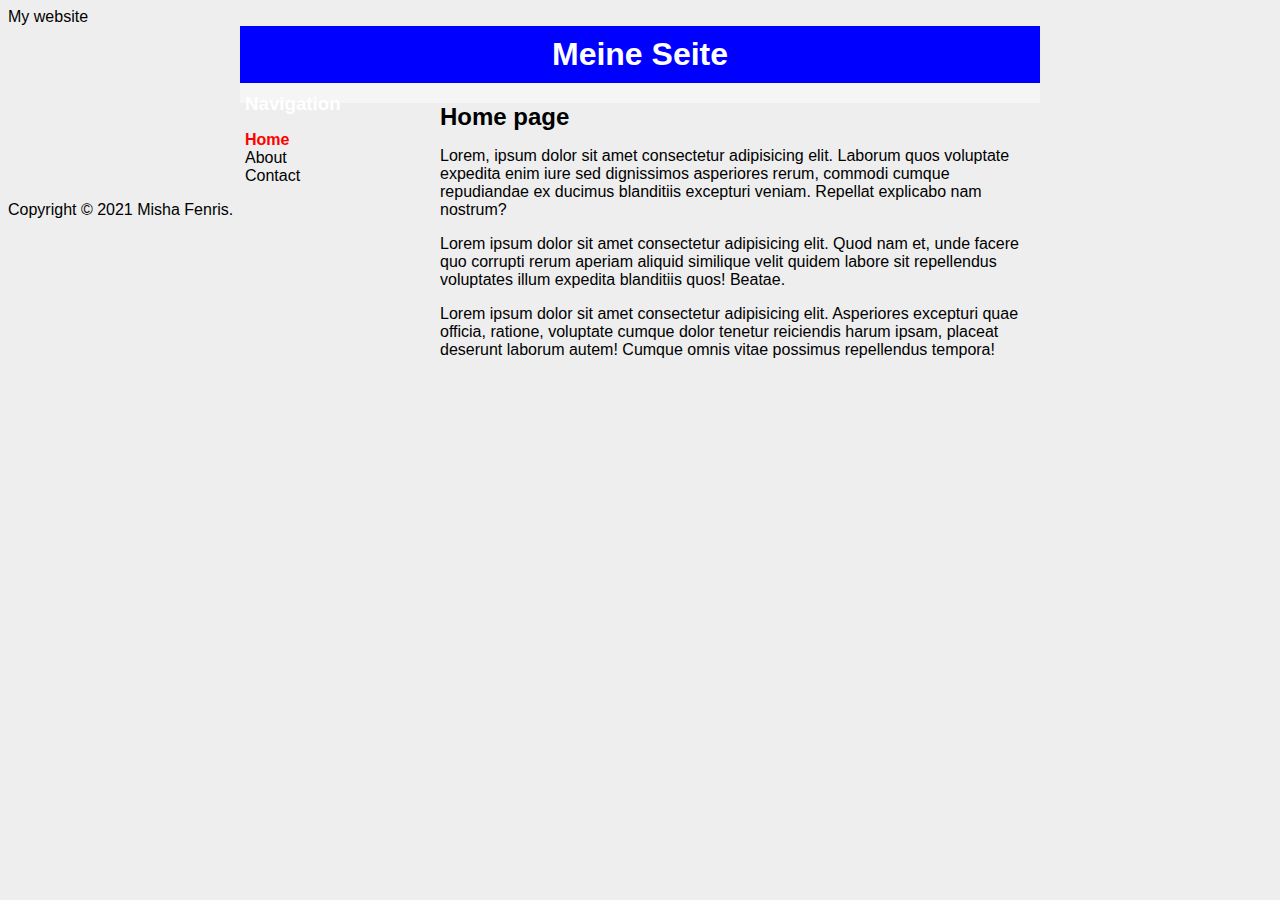
<file: index.html>
<!DOCTYPE html>
<html>
    <head>
        <titel>My website</titel>
        <link rel="stylesheet" type="text/css" href="style.css"/>
        <style>
            #header {
                background-color: blue;
            }
        </style>
    </head>
    <body>
        <div id="container">
            <div id="header">
                <h1>Meine Seite</h1>
            </div>
            <div id="content">
                <dic id="nav">
                    <h3 style="color: white;">Navigation</h3>
                    <ul>
                        <li><a class="selected" href="">Home</a></li>
                        <li>About</li>
                        <li>Contact</li>
                    </ul>
                </div>


                <div id="main">
                    <h2>Home page</h2>
                <p>Lorem, ipsum dolor sit amet consectetur adipisicing elit. Laborum quos voluptate expedita enim iure sed dignissimos asperiores rerum, commodi cumque repudiandae ex ducimus blanditiis excepturi veniam. Repellat explicabo nam nostrum?

                <p>Lorem ipsum dolor sit amet consectetur adipisicing elit. Quod nam et, unde facere quo corrupti rerum aperiam aliquid similique velit quidem labore sit repellendus voluptates illum expedita blanditiis quos! Beatae.

                <p>Lorem ipsum dolor sit amet consectetur adipisicing elit. Asperiores excepturi quae officia, ratione, voluptate cumque dolor tenetur reiciendis harum ipsam, placeat deserunt laborum autem! Cumque omnis vitae possimus repellendus tempora!

                </div>
            </div>
            <div id="footer">
                Copyright &copy; 2021 Misha Fenris.
            </div>
        </div>
</file>
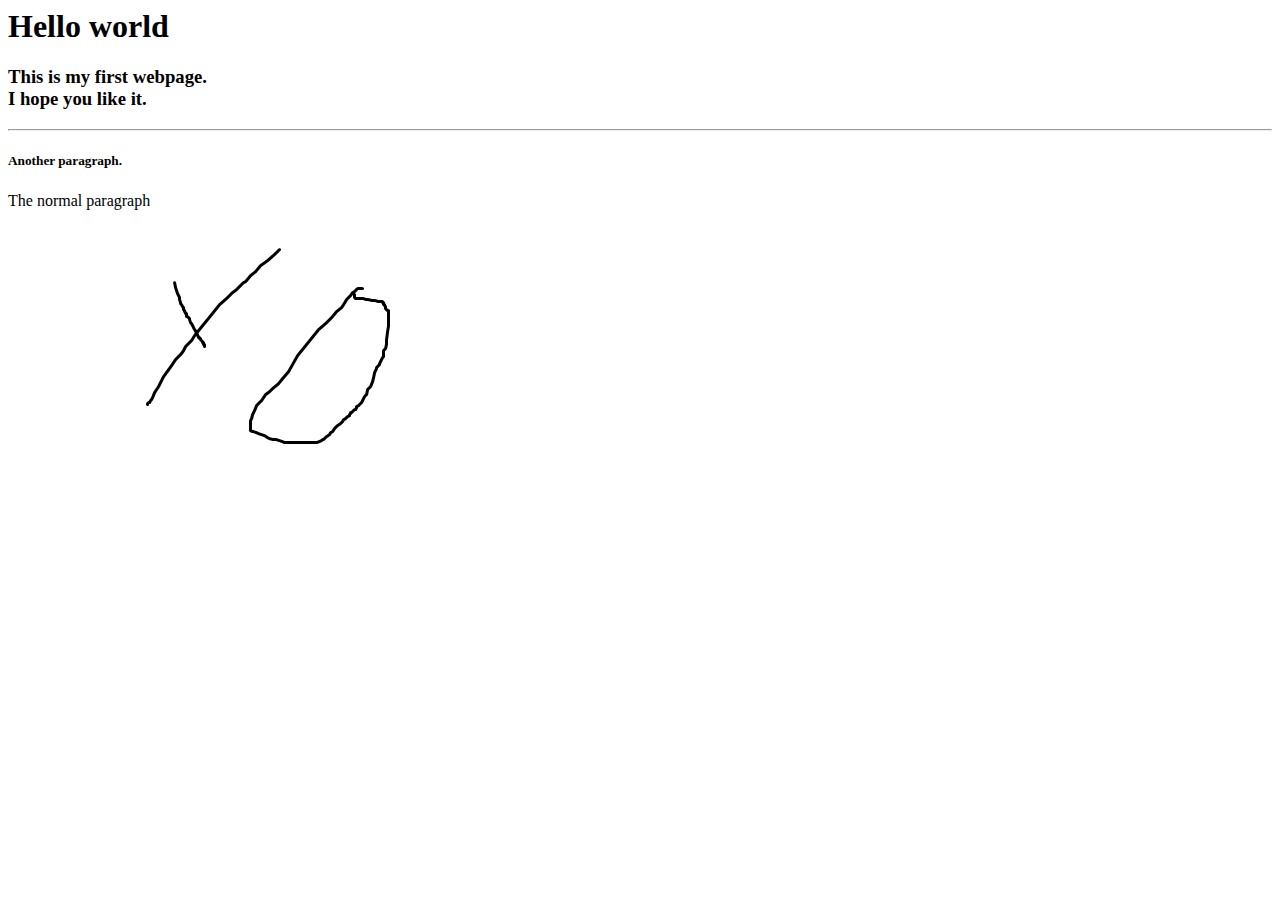
<file: html12min.html>
<html>
    <head>
        <title>Hello World</title>
    </head>

    <body>
            <h1>Hello world</h1> 
            <p><h3>This is my first webpage. <br/>I hope you like it.</h3></p>
            <hr/>
            <p><h5>Another paragraph.</h5></p>
            <p>The normal paragraph</p>

            <image src="image.bmp"/>  

    </body>
</html>
</file>
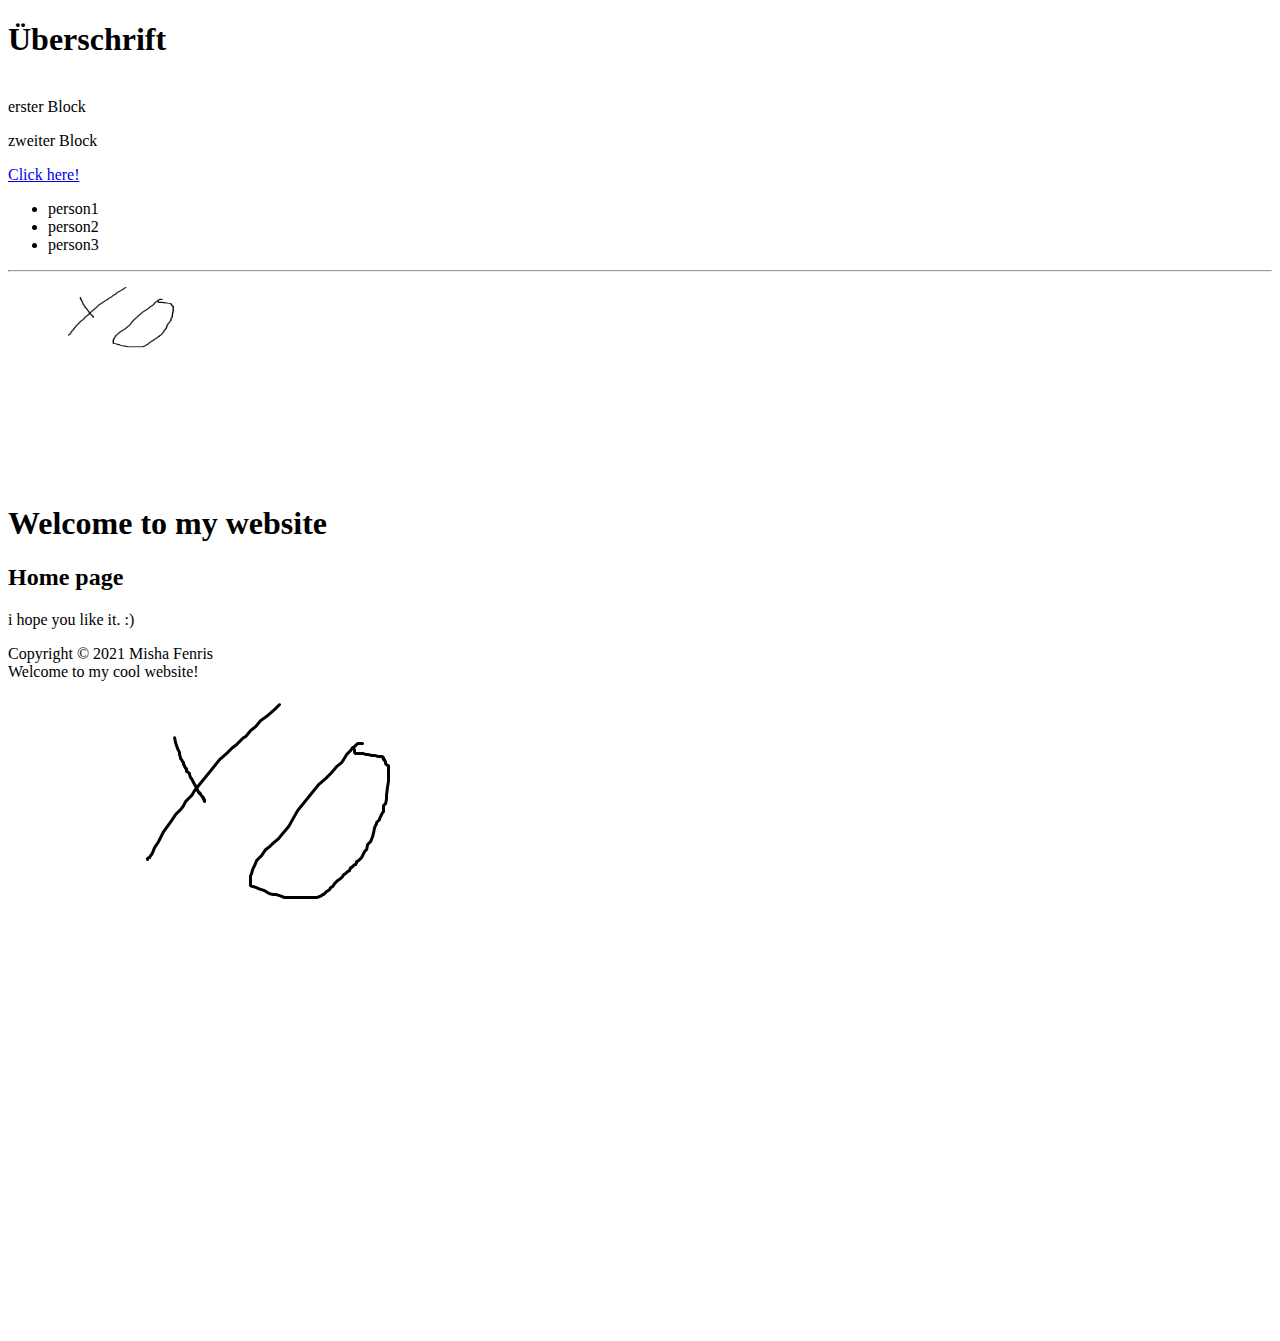
<file: html12min2.html>
<!DOCTYPE html>
<html>
    <Head>
        <title>htmlin12min2</title>
    </Head>
    <body>
        <h1>Überschrift</h1><br/>erster Block
        <p>zweiter Block<p>
            <a href="https://www.youtube.com/watch?v=dQw4w9WgXcQ">Click here!</a>
                <ul>
                    <li>person1</li>
                    <li>person2</li>
                    <li>person3</li>
                </ul>
        <hr/>
        <image src="image.bmp" width="500"
        height="200" alt="fast ein XD"/>

        <div id="header">
            <h1>Welcome to my website</h1>
        </div>
        <div class="my-class">
        <h2 class="my-class"> Home page</h2>
        <p>i hope you like it. :)</p>
        </div>
        <div class="my-other-class">
            Copyright &copy; 2021 Misha Fenris
        </div>

        Welcome to my <span class="red">cool</span> website!
        <div>
            <a href="https://www.youtube.com/watch?v=dQw4w9WgXcQ">
            <img src="image.bmp" alt="Fast ein XD"/>
            </a>
        </div>
    </body>
</html>
</file>
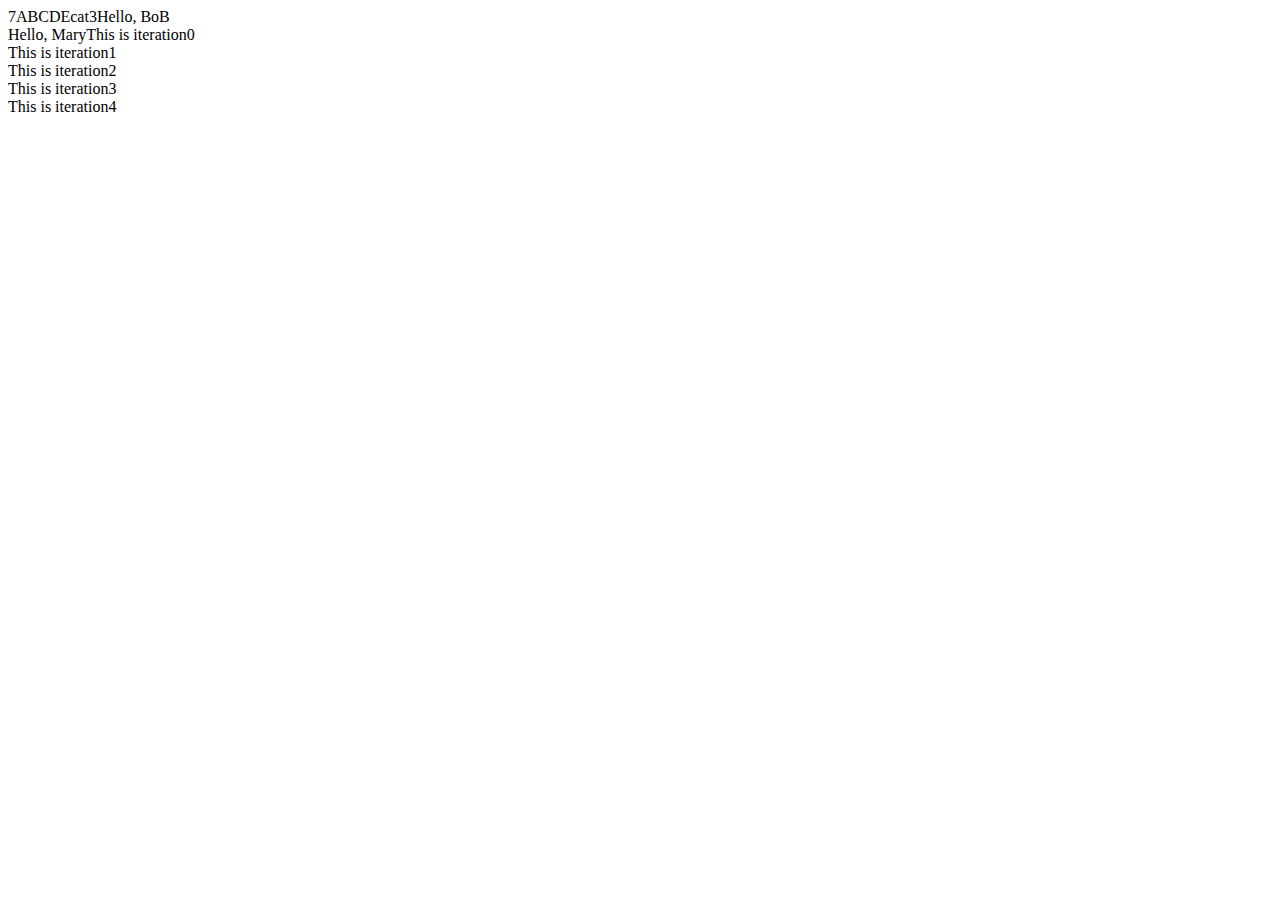
<file: js12min.html>
<!DOCTYPE html>
<html>
    <head>
        <title>Javascript</title>
    </head>
    <body>
        <script>
                
            var myvariable = true;
            var myVariable = 5
            var myVariabIe = "fish"

            var words = "This is";
            var morewords = " a sentence";
            var sentence = words + morewords;
            // document.write(sentence) 
            var num1 = 5;
            var num2 = 3;
            var total = num1 + num2;        //+ersetzbar durch *-%/ möglich//
            //var total = num1++ erhöht -- niedrieger es sich um die zahl increment//
            // document.write(total);
            var alpha = "ABCDEFG";
            var length = alpha.length
            document.write(length)
            var result =alpha.substring(0,5);
            document.write(result)

            // var a = new Array(7);
            // a[0] = "cat";
            // a[1] = "dog";
            // a[2] = "monkey";
            // a[3] = "horse";
            // a[4] = "mouse";
            // a[5] = "8";
            // a[6] = "true";
            // document.write(a[4]);

            var a = ["dog", "cat", 3, 5, false];
            document.write(a[1])
            //var a = new Array(" cat", "dog", 53, true);
            document.write(a[2])


            function sayHello(who) {
                document.write("Hello, " + who);
            }
            sayHello("BoB");
            document.write("<br>");
            sayHello("Mary")

            //nummerrn//
            // var b = 11;
            // if (b > 10){    //<= >= == !=
            //     alert(b);   //alert lässt ein fesnster aufploppen
            // }
            //strings//
            // var c = "jake";
            // if(c == "Jake") {
            //     alert(c);
            // } else {
            //     alert("The condition was false");
            // }
            //for loops//
                for (i=0;i<5;i++) {
                    document.write("This is iteration" + i + "<br>");
                }
        </script>
    </body>
</html>
</file>
<file: style.css>
body {
    background-color: #EEE;
    font-family: Arial, Helvetica, sans-serif;
}
a {
    text-decoration: none;
    color:red;
}
h1, h2, h3{
    margin: 0;
}
#container {
    background-color: whitesmoke;
    width: 800px;
    margin-left: auto;
    margin-right: auto;
}
#header {
    background-color: #66CCFF;
    color: white;
    text-align: center;
    padding: 10px;
}
#content {
    padding: 10px 5px 10px 5px;
}
#nav {
    width: 180px;
    float:left;
}
#nav .selected {
    font-weight: bold;
}
#nav ul {
    list-style-type: none;
    padding: 0;
}
#main {
    width: 600px;
    float: right;
}
#flooter {
    clear: both;
    padding: 10px;
    background-color: #999999;
    color: white;
    text-align: right;
}
</file>
